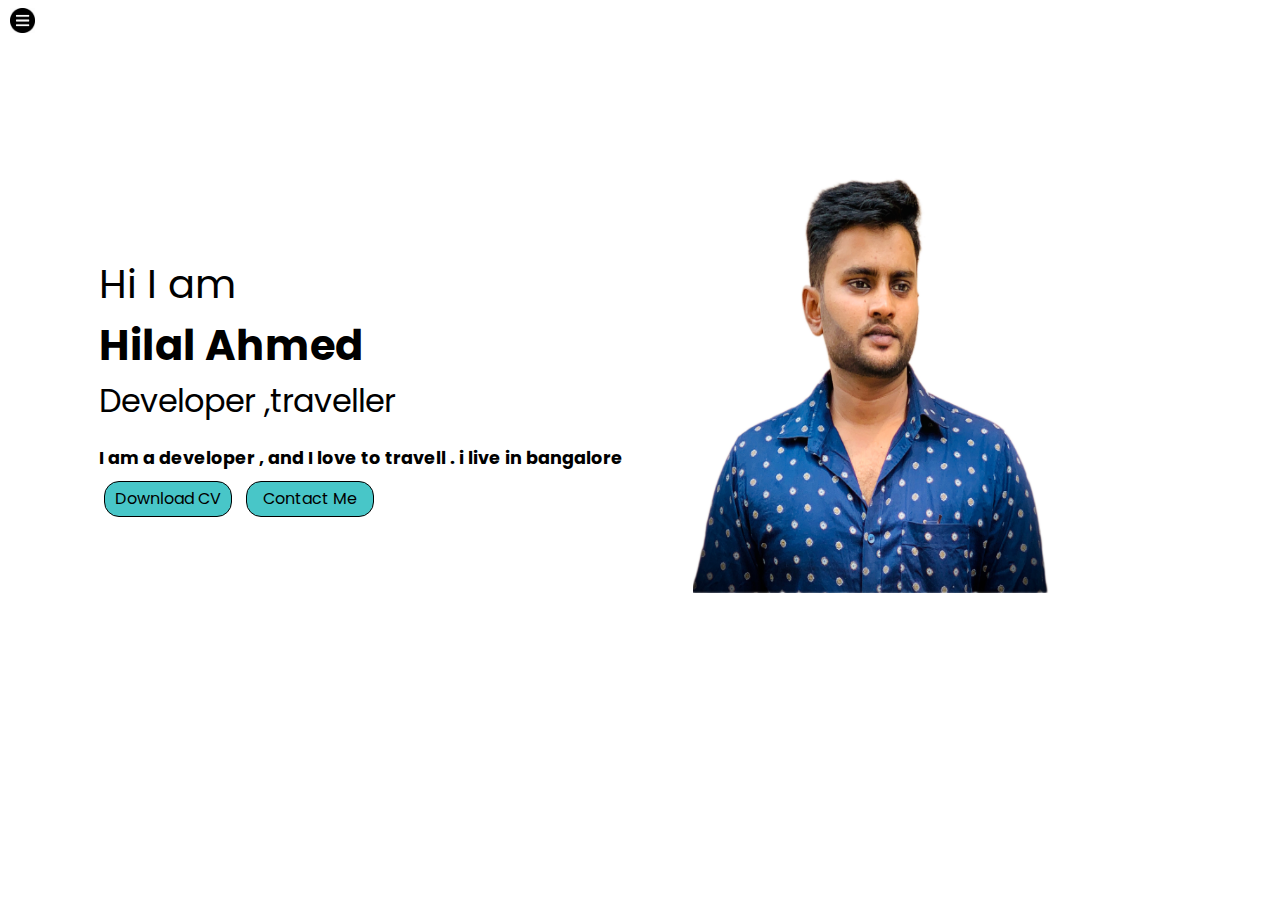
<file: index.html>
<!DOCTYPE html>
<html lang="en">
<head>
    <meta charset="UTF-8">
    <meta http-equiv="X-UA-Compatible" content="IE=edge">
    <meta name="viewport" content="width=device-width, initial-scale=1.0">
    <title>Project</title>
    <link rel="stylesheet" href="style.css">
</head>
<body>
 <div class="container">
    <div class="slider slidergo">
  <nav>
         <ul>
             <li><a href="/index.html">Home</a></li>
            <li><a href="/intro.html">My skills</a></li>
            <li><a href="/blog.html">Project</a></li>
            <li><a href="/services.html">About</a></li>
             <li><a href="/contact.html">Contact Me</a></li>
         </ul>
        </nav>
    </div>
    <div class="main">
        <div class="hamburger">
            <img class="ham" src="do.png" alt="" width="25px">
            <img  class="close" src="nav.jpg" alt="" width="25px">
        </div>
      <div class="infocontainer">
          <div class="divinfo">
              <div class="hello">Hi I am </div>
              <div class="name">Hilal Ahmed</div>
              <div class="about">Developer ,traveller</div>
              <div class="moreabout">I am a developer , and I love to travell . i live in bangalore </div>
              
              
              <div class="btn">
                 <a href="/cv.txt" target="_blank"> <button>Download CV</button></a>
                  <a href="/contact.html"><button>Contact Me</button></a>
              </div>
          </div>
          <div class="divpic"><img src="photo-output.jpg" alt=""  ></div>
      </div>
    </div>
</div>
<script src="script.js"></script>
</body>
</html>
</file>
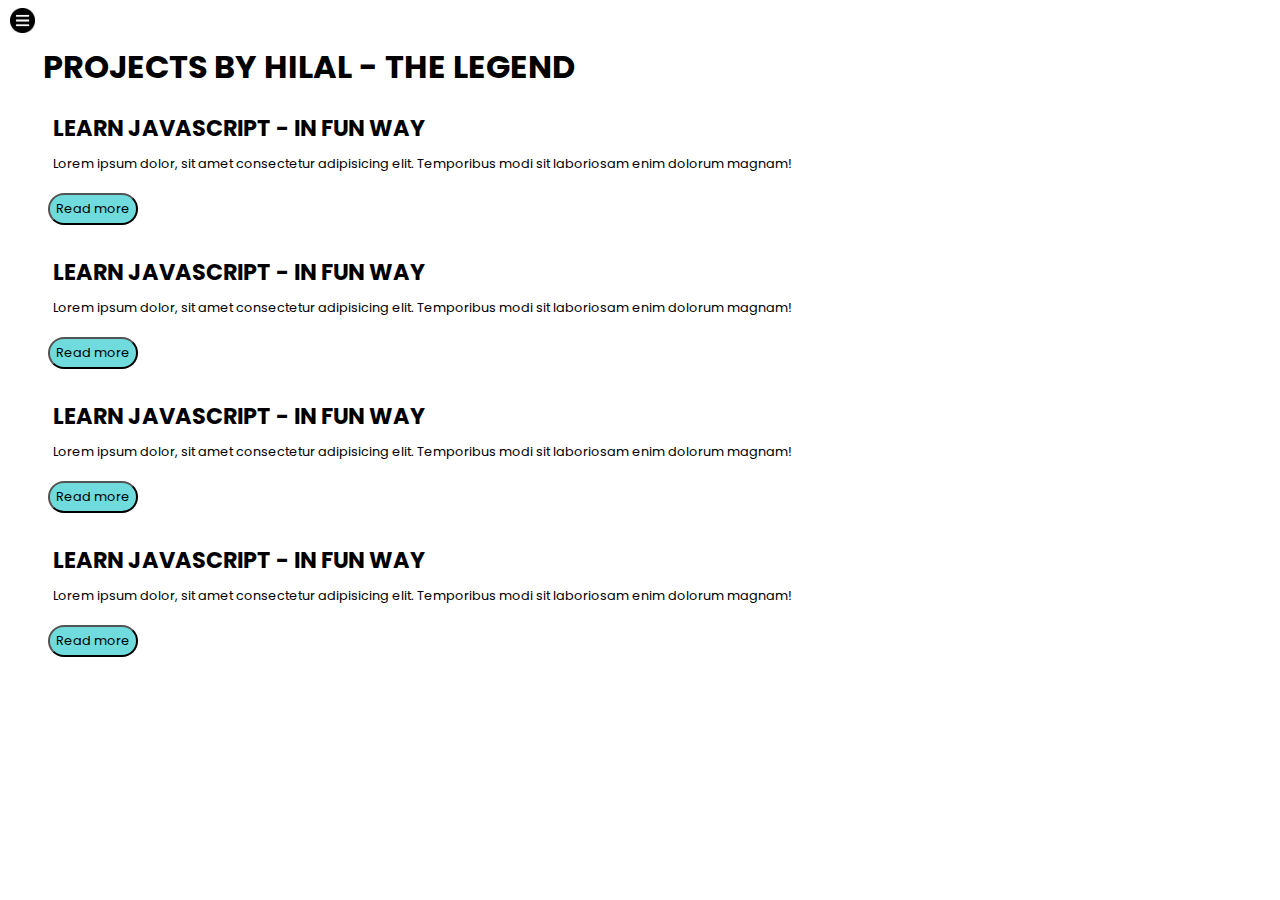
<file: blog.html>
<!DOCTYPE html>
<html lang="en">
<head>
    <meta charset="UTF-8">
    <meta http-equiv="X-UA-Compatible" content="IE=edge">
    <meta name="viewport" content="width=device-width, initial-scale=1.0">
    <title>Project</title>
    <link rel="stylesheet" href="style.css">
</head>
<body>
 <div class="container">
    <div class="slider slidergo">

        
        <nav>
         <ul>
             <li><a href="index.html">Home</a></li>
            <li><a href="intro.html">My skills</a></li>
            <li><a href="blog.html">Project</a></li>
            <li><a href="services.html">About </a></li>
             <li><a href="contact.html">Contact Me</a></li>
         </ul>
        </nav>
    </div>
    <div class="main">
        <div class="hamburger">
            <img class="ham" src="do.png" alt="" width="25px">
            <img  class="close" src="nav.jpg" alt="" width="25px">
        </div>
     <div class="blogcontainer">
         <h1>Projects by Hilal - The legend </h1>
         <div class="blogitem">
             <h2>Learn javascript - in fun way</h2>
             <p>Lorem ipsum dolor, sit amet consectetur adipisicing elit. Temporibus modi sit laboriosam enim dolorum magnam!</p>
             <button type="submit" class="btn btn-sm">Read more</button>
            </div>
         <div class="blogitem">
             <h2>Learn javascript - in fun way</h2>
             <p>Lorem ipsum dolor, sit amet consectetur adipisicing elit. Temporibus modi sit laboriosam enim dolorum magnam!</p>
             <button type="submit" class="btn btn-sm">Read more</button>
            </div>
         <div class="blogitem">
             <h2>Learn javascript - in fun way</h2>
             <p>Lorem ipsum dolor, sit amet consectetur adipisicing elit. Temporibus modi sit laboriosam enim dolorum magnam!</p>
             <button type="submit" class="btn btn-sm">Read more</button>
            </div>
         <div class="blogitem">
             <h2>Learn javascript - in fun way</h2>
             <p>Lorem ipsum dolor, sit amet consectetur adipisicing elit. Temporibus modi sit laboriosam enim dolorum magnam!</p>
             <button type="submit" class="btn btn-sm">Read more</button>
            </div>

      
     </div>
    </div>
</div>
<script src="script.js"></script>
</body>
</html>
</file>
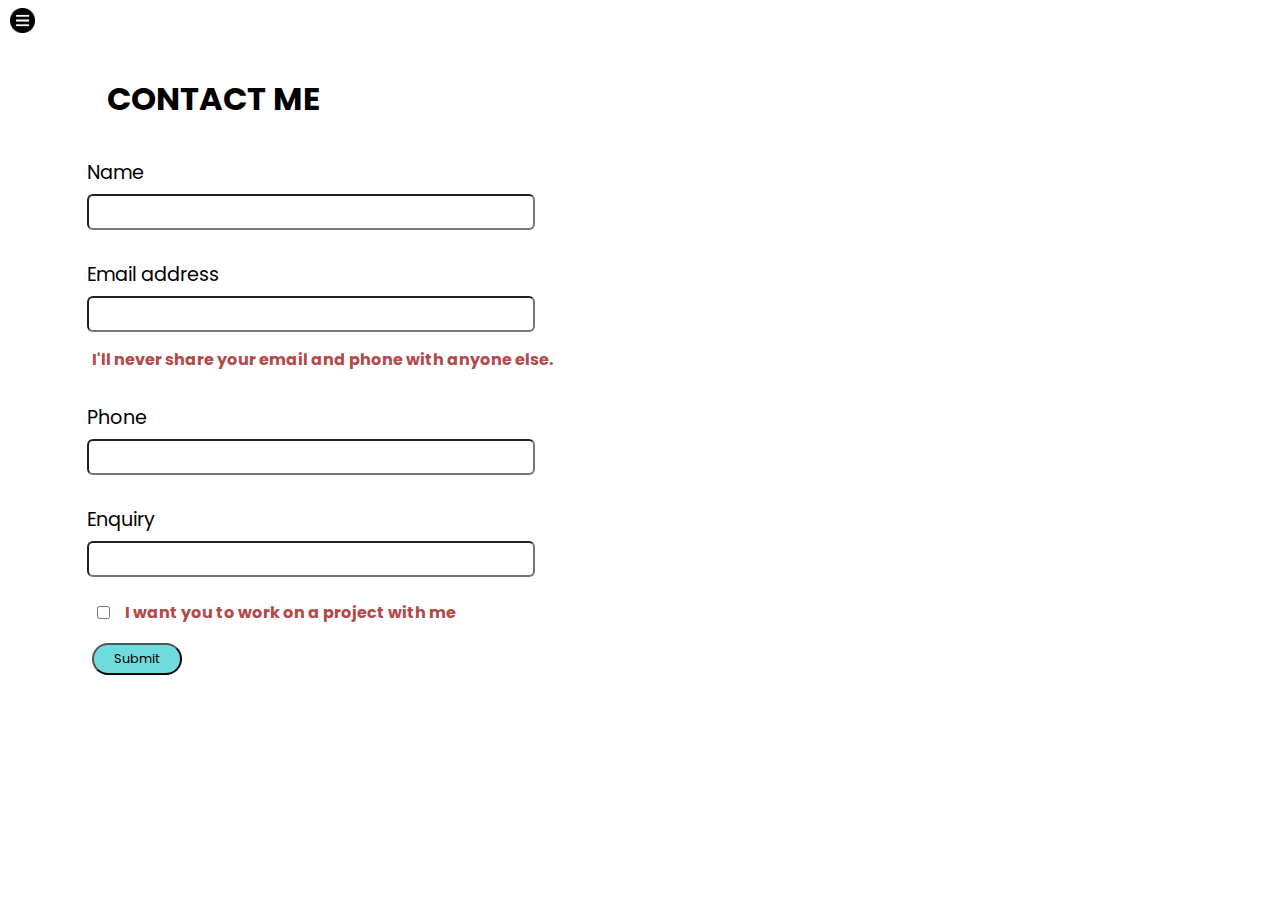
<file: contact.html>
<!DOCTYPE html>
<html lang="en">

<head>
    <meta charset="UTF-8">
    <meta http-equiv="X-UA-Compatible" content="IE=edge">
    <meta name="viewport" content="width=device-width, initial-scale=1.0">
    <title>Project</title>
    <link rel="stylesheet" href="style.css">
</head>

<body>
    <div class="container">
      <div class="slider slidergo">


            <nav>
                <ul>
                    <li><a href="index.html">Home</a></li>
                    <li><a href="intro.html">My skills</a></li>
                    <li><a href="blog.html">Project</a></li>
                    <li><a href="services.html">About</a></li>
                    <li><a href="contact.html">Contact Me</a></li>
                </ul>
            </nav>
        </div>
        <div class="main">
          <div class="hamburger">
            <img class="ham" src="do.png" alt="" width="25px">
            <img  class="close" src="nav.jpg" alt="" width="25px">
        </div>
            <div class="contactform">
                <h1>Contact me </h1>
                <form>
                    <div class="mb-3">
                      <label for="clientemail" class="form-label">Name</label>
                      <input type="name" class="form-control" id="clientemail" aria-describedby="emailHelp">
                     
                    </div>
                    <div class="mb-3">
                      <label for="clientemail" class="form-label">Email address</label>
                      <input type="email" class="form-control" id="clientemail" aria-describedby="emailHelp">
                      <div id="emailHelp" class="form-text">I'll never share your email and phone with anyone else.</div>
                    </div>
                    <div class="mb-3">
                      <label for="clientphone" class="form-label">Phone</label>
                      <input type="phone" class="form-control" id="clientphone">
                    </div>
                    <div class="mb-3">
                      <label for="clientphone" class="form-label">Enquiry</label>
                      <input type="enquiry" class="form-control" id="clientphone">
                    </div>
                    <div class="mb-3 check">
                      <input type="checkbox" class="form-check-input" id="isclient">
                      <label class="form-check-label" for="isclient">I want you to work on a project with me </label>
                    </div>
                    <button type="submit" class="btn btn-sm">Submit</button>
                  </form>
            </div>
        </div>
    </div>
    <script src="script.js"></script>
</body>

</html>
</file>
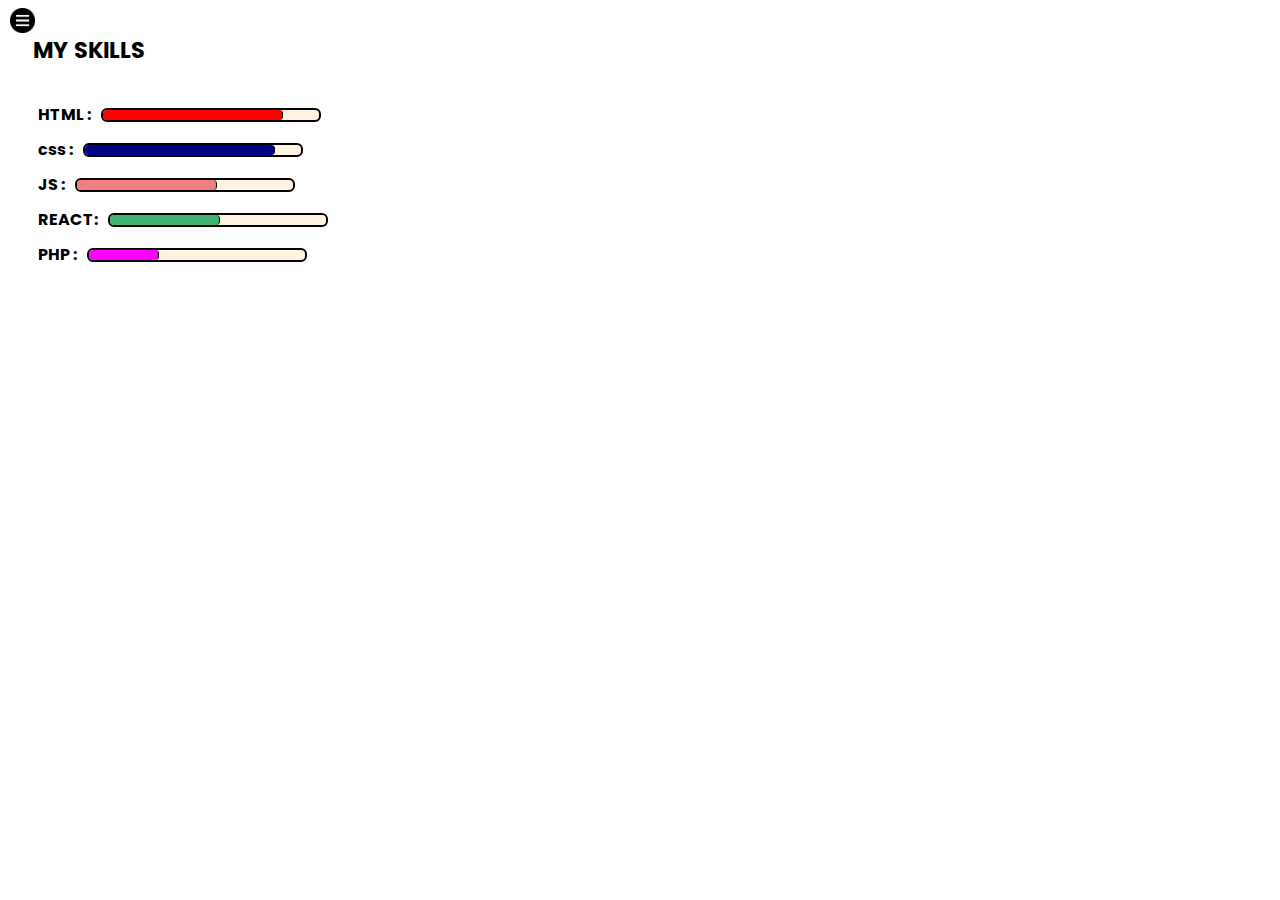
<file: intro.html>
<!DOCTYPE html>
<html lang="en">
<head>
    <meta charset="UTF-8">
    <meta http-equiv="X-UA-Compatible" content="IE=edge">
    <meta name="viewport" content="width=device-width, initial-scale=1.0">
    <title>Project</title>
    <link rel="stylesheet" href="style.css">
</head>
<body>
 <div class="container">
    <div class="slider slidergo">

        
        <nav>
         <ul>
             <li><a href="index.html">Home</a></li>
            <li><a href="intro.html">My skills</a></li>
            <li><a href="blog.html">Project</a></li>
            <li><a href="services.html">About</a></li>
             <li><a href="contact.html">Contact Me</a></li>
         </ul>
        </nav>
    </div>
    <div class="main">
        <div class="hamburger">
            <img class="ham" src="do.png" alt="" width="25px">
            <img  class="close" src="nav.jpg" alt="" width="25px">
        </div>
        <div class="intro">
            
        
         <h2>My skills</h2>
        </div>
         <div class="skillcontainer">
          <div class="skillitem">  HTML : <div class="skillbox"><div class="skill"></div></div></div>
          <div class="skillitem">   css : <div class="skillbox"><div class="skill eight"></div></div>
         
          </div>
          <div class="skillitem">  JS :<div class="skillbox"><div class="skill five"></div></div></div>
          <div class="skillitem">  REACT:<div class="skillbox"> <div class="skill four"></div></div></div>
          <div class="skillitem">  PHP : <div class="skillbox"> <div class="skill two"></div></div></div>


         </div>

      
    </div>
</div>
<script src="script.js"></script>
</body>
</html>
</file>
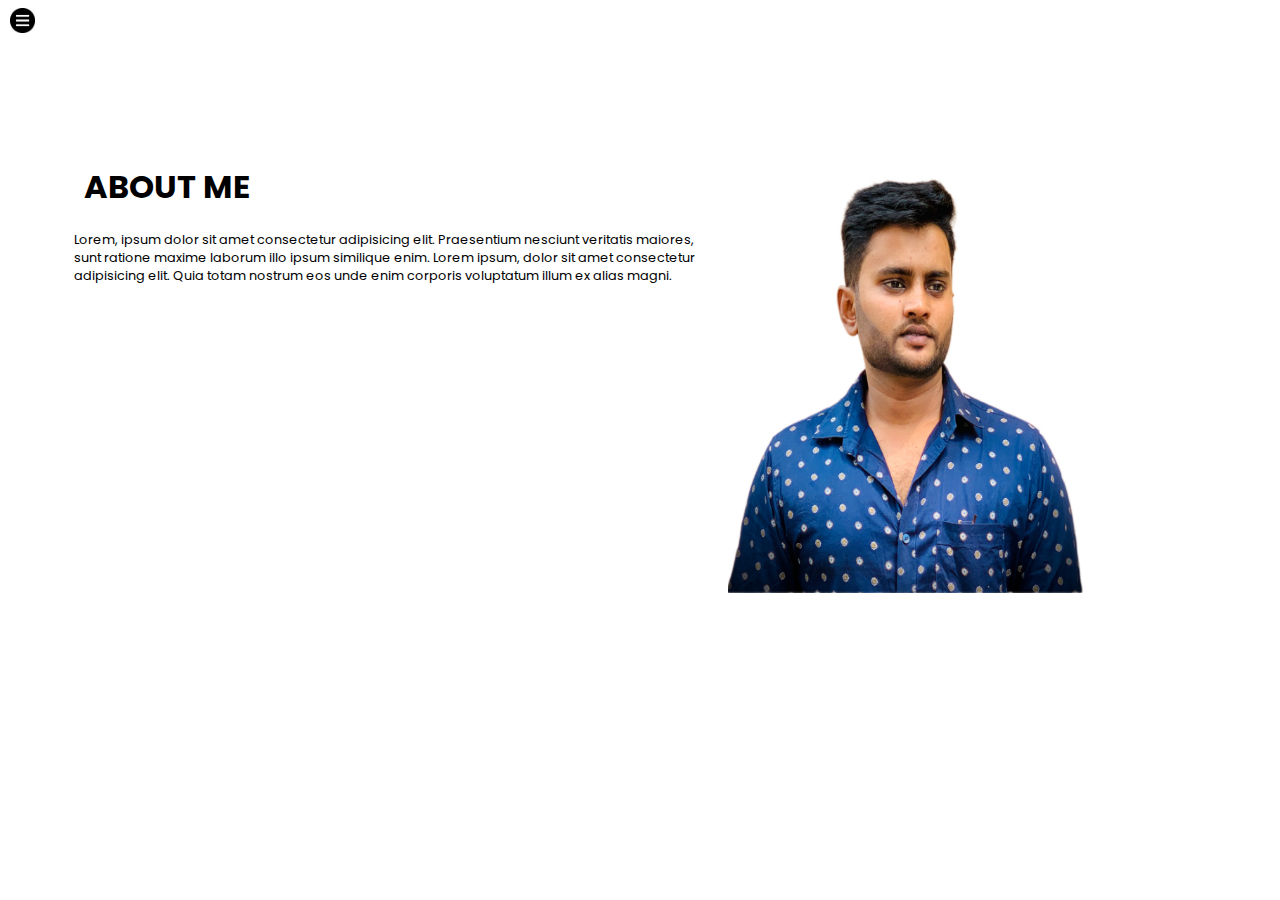
<file: services.html>
<!DOCTYPE html>
<html lang="en">
<head>
    <meta charset="UTF-8">
    <meta http-equiv="X-UA-Compatible" content="IE=edge">
    <meta name="viewport" content="width=device-width, initial-scale=1.0">
    <title>Project</title>
    <link rel="stylesheet" href="style.css">
</head>
<body>
 <div class="container">
    <div class="slider slidergo">

        
        <nav>
         <ul>
             <li><a href="index.html">Home</a></li>
            <li><a href="intro.html">My skills</a></li>
            <li><a href="blog.html">Project</a></li>
            <li><a href="services.html">About</a></li>
             <li><a href="contact.html">Contact Me</a></li>
         </ul>
        </nav>
    </div>
    <div class="main">
        <div class="hamburger">
            <img class="ham" src="do.png" alt="" width="25px">
            <img  class="close" src="nav.jpg" alt="" width="25px">
        </div>
      <div class="infocontainer">
       <div class="about-me">
           <h1> About me </h1>
           <p>Lorem, ipsum dolor sit amet consectetur adipisicing elit. Praesentium nesciunt veritatis maiores, sunt ratione maxime laborum illo ipsum similique enim. Lorem ipsum, dolor sit amet consectetur adipisicing elit. Quia totam nostrum eos unde enim corporis voluptatum illum ex alias magni. </p>
       </div>
          <div class="divpic"><img src="photo-output.jpg" alt=""  ></div>
      </div>
    </div>
</div>
<script src="script.js"></script>
</body>
</html>
</file>
<file: style.css>
@import url('https://fonts.googleapis.com/css2?family=Poppins:wght@300&display=swap');
@import url('https://fonts.googleapis.com/css2?family=Source+Code+Pro:ital,wght@1,300&display=swap');
*{
    margin: 0;
    padding: 0;
    box-sizing: border-box;
    font-family: 'Poppins', sans-serif;    
    /* font-family: 'Source Code Pro', monospace; */
}
.container{
    display: flex;

}
.slider{
    background-color:rgb(226, 225, 225);
    height: 100vh;
    position: absolute;
    text-align: center;
    
  transition:transform 0.3s ease-in ;
}
.slider nav{
        padding: 25px;
}
.slider nav li{
    list-style: none;
    font-size: 1.5rem;
    padding: 27px 0;
    
}
.slider nav li a{
    text-decoration: none;
    color: black;
}
.main{
    /* background-color: rgb(255, 238, 0); */
    padding: 23px;
    width: 90vw;
}
.infocontainer{
    /* background-color: bisque; */
    height: 55vh;
    width: 80vw;
    margin: 120px auto;
    display: flex;
    justify-content: space-around;
}
.divinfo{
    display: flex;
    flex-direction: column;
  
    justify-content: center;
}
.hello{
    font-size: 2.5em;
}
.name{
    font-size: 2.6em;
    font-weight: bold;
}
.about{
    font-size: 2em;
}
.moreabout{
    font-size: 1.1em;
    font-weight: bold;
    margin-top: 20px;
}
.btn button{
 height: 2.3rem;
 border: 1px solid black;
 border-radius: 15px;
 font-size: 1em;
 color: black;
 margin: 10px 5px;
 background-color: rgb(72, 198, 200) ;
 cursor: pointer;
 width: 10vw
}

.btn button:hover{
    background-color: rgb(73, 165, 167);
    color: gainsboro;
    border: none;
}

.divpic img{
  height: 50vh;
  width: 360px;
}
.contactform{
 padding: 2rem 4rem;
}
.contactform h1{
 font-size: 2em;
 

}
.contactform form div{
    padding: 8px 0;
    display: flex;
    flex-direction: column;
    
}
#emailHelp{
    font-size: 1rem;
    color: rgb(179, 73, 73);
    margin: 0 5px;
    font-weight: bold;
}
.contactform form .form-control{
   width: 35vw;
    border-radius: 6px;
    height: 4vh;
    font-size: .9rem;
    padding: 5px;
    margin: 7px 0;
}
.contactform form .form-label{
    font-size: 1.2rem;
    margin-top: 7px;
}
.contactform form .check{
   display: flex;
   flex-direction: row;
}
.contactform form .form-check-input{
 margin: 5px 10px;
} 
.contactform form .form-check-label{
    font-size: 1rem;
    color: rgb(179, 73, 73);
    margin: 0 5px;
    font-weight: bold;
}
.btn-sm{
    height: 2rem;
    border-radius: 17px;
    font-size: .8rem;
    color: black;
    margin: 10px 5px;
    background-color: rgb(111, 219, 221) ;
    cursor: pointer;
    width: 7vw
}
 .btn-sm:hover{
    background-color:rgb(39, 210, 212) ;
    color: white;
    border: none;
}
 h1{
    text-transform: uppercase;
    margin: 20px;
    font-size: 2rem;
}
.blogitem{
 margin: 20px;
}
 h2{
    text-transform: uppercase;
    font-size: 1.4rem;
    margin: 10px;
}
 p{
    margin: 10px;
    font-size: .8rem;
}
.skillcontainer{
    padding: 15px;
    font-weight: bold;
    font-size: 1em;
}
.skillitem{
    display: flex;
  align-items: center;
  padding-top: 10px;
  
}
.skill{
    width: 180px;
    height: 10px;
    background-color: red;
    border-radius: 4px;

    border-right: 1px solid black;   
    

    
}
.skillbox{
    width: 220px;
    height: 14px;
    background-color: rgb(255, 243, 227);
    border-radius: 6px;
    border: 2px solid black;   
    margin-left: 10px;
    align-items: center;
    display: flex;
    
    

}
.eight{
    width: 190px;
    background-color: darkblue;
}
.five{
  background-color: lightcoral;
    width: 140px;
}
.four{
    width: 110px;
    background-color: mediumseagreen;
}
.two{
    background-color: fuchsia;
    width: 70px;
}
.close{
    margin-left: 150px;
    border-radius: 50px;

}
.hamburger{
    position: absolute;
    cursor: pointer;
    top:8px;
    left: 10px;

}
.slidergo{
    transform: translate(-443px, 0px);
    position: absolute;
} 

@media screen and  (max-width: 600px) { 
  /* .slider{
      transform: translate(-443px, 0px);
      position: absolute;
  } */
  .divpic{
      display: none;
  }
  .blogcontainer, .contactform{
      margin: 10px;
      padding: 5px;
  }
  .btn button{
    width: 35vw;
    font-size: 0.8em;
  }
  .btn{
      display: flex;
      flex-direction: column;
 
    }
    .btn-sm{
        width: 5rem;
        padding: 1px;
        justify-content: center;
        align-items: center;
        font-size: 0.7em;
    }
    .contactform form .form-control{
        width: 60vw;
    }
    .contactform form .form-label{
        margin-top: 3px;
    }
    .skillcontainer{
     
    }
    .skillbox{
        width: 195px;
        height: 14px;
        background-color: rgb(255, 243, 227);
        border-radius: 6px;
        border: 2px solid black;   
       
        align-items: center;
        display: flex;
        }
      
}
</file>
